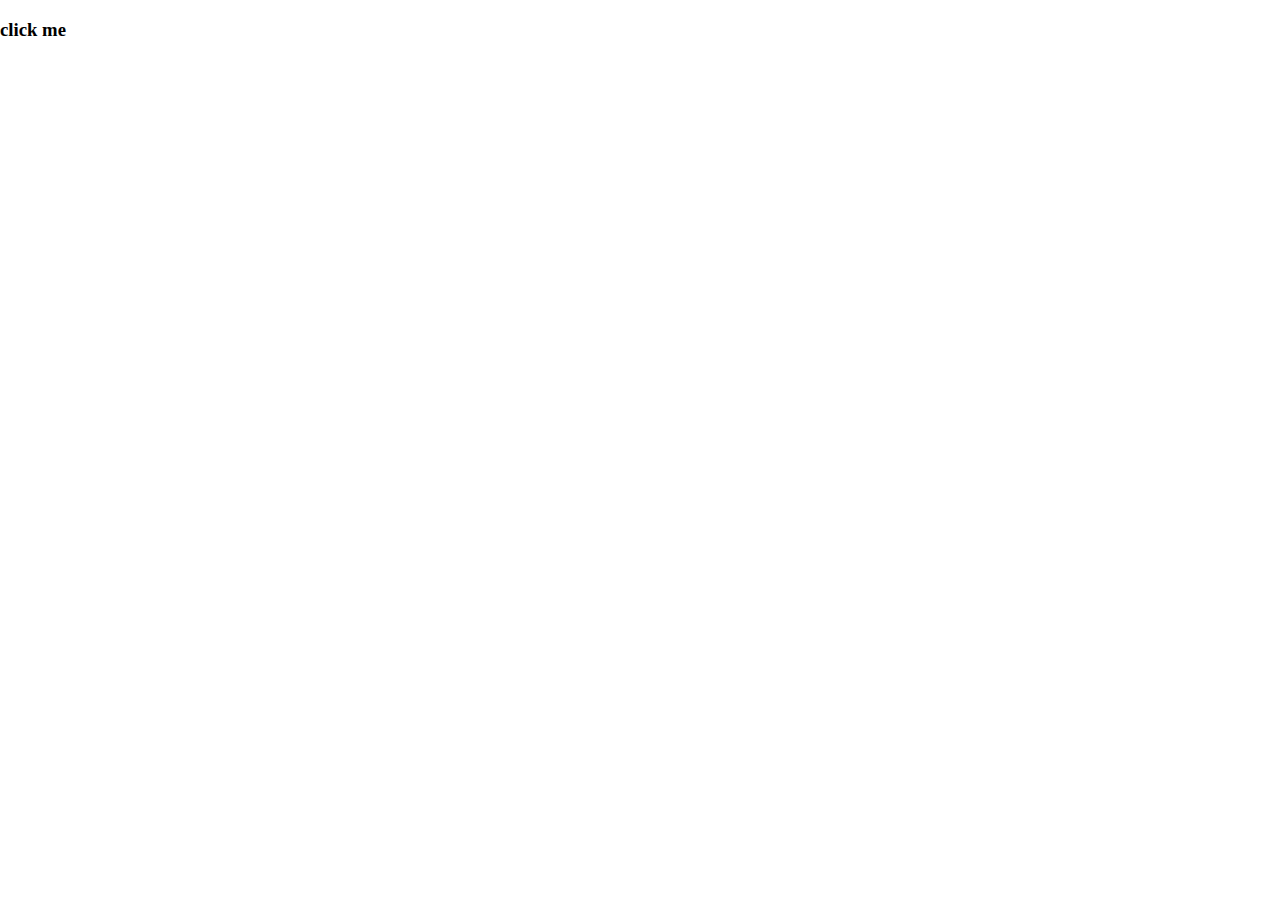
<file: checkbox.html>
<!DOCTYPE html>
<html lang="en">
<head>
    <meta charset="UTF-8">
    <meta name="viewport" content="width=device-width, initial-scale=1.0">
    <title>Post Frame</title>
    <link rel = "stylesheet" 
        type = "text/css"
        href = "normalize.css" />
    <link rel = "stylesheet" 
        type = "text/css"
        href = "./checkbox.css" />

</head>
<body>

<label class="dropdown">
    <input type="checkbox" id="menu-switch" class="sidebar">

    <div>
        <h3>click me</h3>
    </div>
    <ul class="menu-body">
        <li>
            <label for="menu-switch" onclick="console.log('click');">Item one</label>
        </li>
        <li>
            <label for="menu-switch">Item two</label>
        </li>
    </ul>
</label>
</file>
<file: checkbox.css>
.sidebar{
    width: 200px;
    margin: 2em 0em;
    background-color: grey;
    grid-column: 1 ;
    grid-row: 1 / 4;
    border-right: 5px solid black;
    text-align: center;
    font-family: "Trebuchet MS", Helvetica, sans-serif;   
}

label{
    display: block;
    position: relative;
}

span{
    display:inline-block;
    width:180px;
    background-color: rgb(255, 249, 197);
    margin:2 em;
    padding: 10px;
    color:#000000;
    user-select: none; /* 防止文字被滑鼠選取反白 */
    cursor: pointer;
    vertical-align: middle;
    position: relative;
}

.dropdown .menu-body {
    height: 0px;
    overflow: hidden;
    list-style-type: none;
    transform: translate(0, -100%);
    width: 150px;
    margin: 5px;
    padding: 0em;
  }
  
.dropdown .menu-switch:checked + .menu-body {
    height: auto;
    transform: translate(0, 0);
    transition: all 1s;
  }


.dropdown input[type=checkbox]{
    z-index: 99;
    width:180px;
    height:30px;
    cursor: pointer;
    display: none;
    opacity: 0;
    padding: 0em;
    position: absolute;
}



.dropdown input[type=checkbox]:checked {
    color: yellow;
    background-color: #444;
}

.dropdown ul li a{
    text-align: left;
    background-color: rgb(255, 249, 197);
    margin:0 em;
    width: 150px;
    padding: 0.5em;
    position:relative;
    display:inline-block;
    color:#000000;
    text-decoration: none;
}

ul li a:hover{
    background-color: #000000;
    color: #ffffff;
    text-decoration: underline overline;
}
</file>
